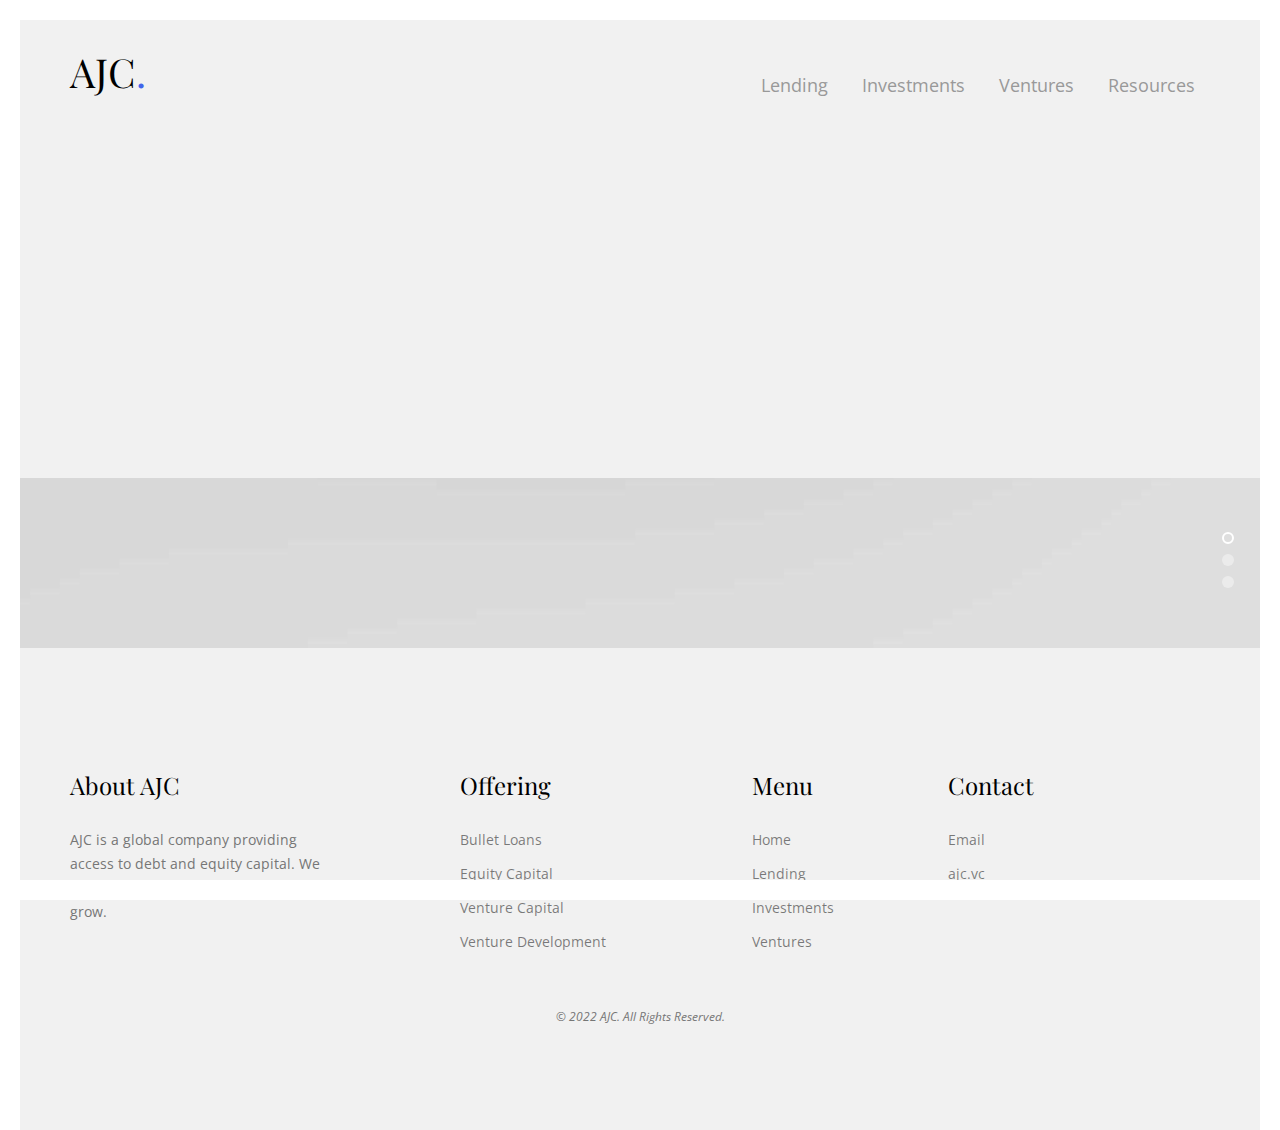
<file: index.html>
<!DOCTYPE HTML>
<html>
	<head>
	<meta charset="utf-8">
	<meta http-equiv="X-UA-Compatible" content="IE=edge">
	<title>AJC &mdash; Capital and Investments</title>
	<meta name="viewport" content="width=device-width, initial-scale=1">
	<meta name="description" content="Debt, Equity and Investment Capital for companies and businesess" />
	<meta name="keywords" content="capital, debt, equty, investment, companies, busieness, projects" />
	<meta name="author" content="AJC.vc" />

  	<!-- Facebook and Twitter integration -->
	<meta property="og:title" content="AJC &mdash; Capital and Investments"/>
	<meta property="og:image" content=""/>
	<meta property="og:url" content="https://www.ajc.vc"/>
	<meta property="og:site_name" content="AJC"/>
	<meta property="og:description" content="Debt, Equity and Investment Capital for companies and businesess"/>
	<meta name="twitter:title" content="AJC &mdash; Capital and Investments" />
	<meta name="twitter:image" content="" />
	<meta name="twitter:url" content="https://www.ajc.vc" />
	<meta name="twitter:card" content="" />

	<link href="https://fonts.googleapis.com/css?family=Open+Sans|Playfair+Display" rel="stylesheet">

	<!-- Animate.css -->
	<link rel="stylesheet" href="css/animate.css">
	<!-- Icomoon Icon Fonts-->
	<link rel="stylesheet" href="css/icomoon.css">
	<!-- Bootstrap  -->
	<link rel="stylesheet" href="css/bootstrap.css">

	<!-- Flexslider  -->
	<link rel="stylesheet" href="css/flexslider.css">

	<!-- Theme style  -->
	<link rel="stylesheet" href="css/style.css">

	<!-- Modernizr JS -->
	<script src="js/modernizr-2.6.2.min.js"></script>
	<!-- FOR IE9 below -->
	<!--[if lt IE 9]>
	<script src="js/respond.min.js"></script>
	<![endif]-->

	</head>
	<body>

	<div class="fh5co-loader"></div>

	<div id="page">


 	<nav class="fh5co-nav" role="navigation">
		<div class="container">
			<div class="top-menu">

				<div class="row">
					<div class="col-sm-2">
						<div id="fh5co-logo"><a href="index.html">AJC<span>.</span></a></div>
					</div>
					<div class="col-sm-10 text-right menu-1">
						<ul>
							<li><a href="private_lending.html">Lending</a></li>
							<li><a href="investments.html">Investments</a></li>
							<li><a href="ventures.html">Ventures</a></li>
							<li class="has-dropdown"><a href="#">Resources</a>
								<ul class="dropdown">
									<li><a href="r_bullet_loan.html">Bullet Loan</a></li>
									<li><a href="r_venture_capital.html">Venture Capital</a></li>
									<li><a href="r_venture_building.html">Venture Building</a></li>
								</ul>
							</li>

						</ul>
					</div>
				</div>

			</div>
		</div>
	</nav>

	<div class="container">
		<div id="fh5co-intro">
			<div class="row animate-box">
				<div class="detail">
				<div class="col-md-8 col-md-offset-2 col-md-pull-2	">

					<h2>Capital for viable projects and businesses</h2> <BR>
						<p>At our firm, we specialize in providing private equity (PE) and debt financing for mid-to-large-scale infrastructure, manufacturing, real estate, and technology projects.<BR> Additionally, we offer liquidity solutions for family offices, private equity funds, venture capital firms, and a wide range of companies and startups</p>

					</div>
				</div>
			</div>
		</div>
		</div>




		<aside id="fh5co-hero">
			<div class="flexslider">
				<ul class="slides">
			   	<li style="background-image: url(images/ajc_bg2.jpg);">
			   		<div class="overlay"></div>
			   		<div class="container-fluid">
			   			<div class="row">
				   			<div class="col-md-8 col-xs-8 col-md-offset-1 slider-text">
				   				<div class="slider-text-inner">
				   					<h1><a href="private_lending.html" target="_parent">Business Loans with no asset collateral</a></h1>
										<h2>Borrow at wholesale rates to fund your projects</h2>
				   				</div>
				   			</div>
				   		</div>
			   		</div>
			   	</li>
			   	<li style="background-image: url(images/ajc_bg.jpg);">
			   		<div class="overlay"></div>
			   		<div class="container-fluid">
			   			<div class="row">
				   			<div class="col-md-8 col-xs-8 col-md-offset-1 slider-text">
				   				<div class="slider-text-inner">
				   					<h1><a href="investments.html" target="_parent">Venture Capital for fast-growing companies</a></h1>
										<h2>Grow faster and scale to new markets</a></h2>
				   				</div>
				   			</div>
				   		</div>
			   		</div>
			   	</li>
					<li style="background-image: url(images/ajc_bg.jpg);">
			   		<div class="overlay"></div>
			   		<div class="container-fluid">
			   			<div class="row">
				   			<div class="col-md-8 col-xs-8 col-md-offset-1 slider-text">
				   				<div class="slider-text-inner">
				   					<h1><a href="ventures.html" target="_parent" >Access to Fortune 500 enterprises </a></h1>
										<h2>Get access to new clients</a></h2>
				   				</div>
				   			</div>
				   		</div>
			   		</div>
			   	</li>

			  	</ul>
		  	</div>
		</aside>

	</div><!-- END container -->

	<div class="container">
		<footer id="fh5co-footer" role="contentinfo">
			<div class="row">
				<div class="col-md-3 fh5co-widget">
					<h4>About AJC</h4>
						<p>AJC is a global company providing access to debt and equity capital. We make projects happen and ventures grow.</p>
				</div>
				<div class="col-md-3 col-md-push-1">
					<h4>Offering</h4>
					<ul class="fh5co-footer-links">
						<li><a href="r_bullet_loan.html">Bullet Loans</a></li>
						<li><a href="#">Equity Capital</a></li>
						<li><a href="r_venture_capital.html">Venture Capital</a></li>
						<li><a href="r_venture_building.html">Venture Development</a></li>
					</ul>
				</div>

				<div class="col-md-3 col-md-push-1">
					<h4>Menu</h4>
					<ul class="fh5co-footer-links">
						<li><a href="index.html">Home</a></li>
						<li><a href="private_lending.html">Lending</a></li>
						<li><a href="investments.html">Investments</a></li>
						<li><a href="ventures.html">Ventures</a></li>

					</ul>
				</div>

				<div class="col-md-3">
					<h4>Contact</h4>
					<ul class="fh5co-footer-links">

						<li><a href="contact.html">Email</a></li>
						<li><a href="http://www.ajc.vc">ajc.vc</a></li>
					</ul>
				</div>

			</div>

			<div class="row copyright">
				<div class="col-md-12 text-center">
					<p><span><em>
<small class="block">&copy; 2022 AJC. All Rights Reserved.</small>
</em></spam></p>

				</div>
			</div>
		</footer>
	</div><!-- END container -->


	<div class="gototop js-top">
		<a href="#" class="js-gotop"><i class="icon-arrow-up2"></i></a>
	</div>

	<!-- jQuery -->
	<script src="js/jquery.min.js"></script>
	<!-- jQuery Easing -->
	<script src="js/jquery.easing.1.3.js"></script>
	<!-- Bootstrap -->
	<script src="js/bootstrap.min.js"></script>
	<!-- Waypoints -->
	<script src="js/jquery.waypoints.min.js"></script>
	<!-- Flexslider -->
	<script src="js/jquery.flexslider-min.js"></script>
	<!-- Sticky Kit -->
	<script src="js/sticky-kit.min.js"></script>
	<!-- Main -->
	<script src="js/main.js"></script>

	</body>
</html>
</file>
<file: css/icomoon.css>
@font-face {
  font-family: 'icomoon';
  src:  url('fonts/icomoon.eot?5j2n32');
  src:  url('fonts/icomoon.eot?5j2n32#iefix') format('embedded-opentype'),
    url('fonts/icomoon.ttf?5j2n32') format('truetype'),
    url('fonts/icomoon.woff?5j2n32') format('woff'),
    url('fonts/icomoon.svg?5j2n32#icomoon') format('svg');
  font-weight: normal;
  font-style: normal;
}

[class^="icon-"], [class*=" icon-"] {
  /* use !important to prevent issues with browser extensions that change fonts */
  font-family: 'icomoon' !important;
  speak: none;
  font-style: normal;
  font-weight: normal;
  font-variant: normal;
  text-transform: none;
  line-height: 1;

  /* Better Font Rendering =========== */
  -webkit-font-smoothing: antialiased;
  -moz-osx-font-smoothing: grayscale;
}

.icon-eye2:before {
  content: "\e064";
}
.icon-paper-clip:before {
  content: "\e065";
}
.icon-mail5:before {
  content: "\e066";
}
.icon-toggle:before {
  content: "\e067";
}
.icon-layout:before {
  content: "\e068";
}
.icon-link2:before {
  content: "\e069";
}
.icon-bell2:before {
  content: "\e06a";
}
.icon-lock3:before {
  content: "\e06b";
}
.icon-unlock:before {
  content: "\e06c";
}
.icon-ribbon2:before {
  content: "\e06d";
}
.icon-image2:before {
  content: "\e06e";
}
.icon-signal:before {
  content: "\e06f";
}
.icon-target3:before {
  content: "\e070";
}
.icon-clipboard3:before {
  content: "\e071";
}
.icon-clock3:before {
  content: "\e072";
}
.icon-watch:before {
  content: "\e073";
}
.icon-air-play:before {
  content: "\e074";
}
.icon-camera3:before {
  content: "\e075";
}
.icon-video2:before {
  content: "\e076";
}
.icon-disc:before {
  content: "\e077";
}
.icon-printer3:before {
  content: "\e078";
}
.icon-monitor:before {
  content: "\e079";
}
.icon-server:before {
  content: "\e07a";
}
.icon-cog2:before {
  content: "\e07b";
}
.icon-heart3:before {
  content: "\e07c";
}
.icon-paragraph:before {
  content: "\e07d";
}
.icon-align-justify:before {
  content: "\e07e";
}
.icon-align-left:before {
  content: "\e07f";
}
.icon-align-center:before {
  content: "\e080";
}
.icon-align-right:before {
  content: "\e081";
}
.icon-book2:before {
  content: "\e082";
}
.icon-layers2:before {
  content: "\e083";
}
.icon-stack2:before {
  content: "\e084";
}
.icon-stack-2:before {
  content: "\e085";
}
.icon-paper:before {
  content: "\e086";
}
.icon-paper-stack:before {
  content: "\e087";
}
.icon-search3:before {
  content: "\e088";
}
.icon-zoom-in2:before {
  content: "\e089";
}
.icon-zoom-out2:before {
  content: "\e08a";
}
.icon-reply2:before {
  content: "\e08b";
}
.icon-circle-plus:before {
  content: "\e08c";
}
.icon-circle-minus:before {
  content: "\e08d";
}
.icon-circle-check:before {
  content: "\e08e";
}
.icon-circle-cross:before {
  content: "\e08f";
}
.icon-square-plus:before {
  content: "\e090";
}
.icon-square-minus:before {
  content: "\e091";
}
.icon-square-check:before {
  content: "\e092";
}
.icon-square-cross:before {
  content: "\e093";
}
.icon-microphone:before {
  content: "\e094";
}
.icon-record:before {
  content: "\e095";
}
.icon-skip-back:before {
  content: "\e096";
}
.icon-rewind:before {
  content: "\e097";
}
.icon-play4:before {
  content: "\e098";
}
.icon-pause3:before {
  content: "\e099";
}
.icon-stop3:before {
  content: "\e09a";
}
.icon-fast-forward:before {
  content: "\e09b";
}
.icon-skip-forward:before {
  content: "\e09c";
}
.icon-shuffle2:before {
  content: "\e09d";
}
.icon-repeat:before {
  content: "\e09e";
}
.icon-folder2:before {
  content: "\e09f";
}
.icon-umbrella:before {
  content: "\e0a0";
}
.icon-moon:before {
  content: "\e0a1";
}
.icon-thermometer:before {
  content: "\e0a2";
}
.icon-drop:before {
  content: "\e0a3";
}
.icon-sun2:before {
  content: "\e0a4";
}
.icon-cloud3:before {
  content: "\e0a5";
}
.icon-cloud-upload2:before {
  content: "\e0a6";
}
.icon-cloud-download2:before {
  content: "\e0a7";
}
.icon-upload4:before {
  content: "\e0a8";
}
.icon-download4:before {
  content: "\e0a9";
}
.icon-location3:before {
  content: "\e0aa";
}
.icon-location-2:before {
  content: "\e0ab";
}
.icon-map3:before {
  content: "\e0ac";
}
.icon-battery:before {
  content: "\e0ad";
}
.icon-head:before {
  content: "\e0ae";
}
.icon-briefcase3:before {
  content: "\e0af";
}
.icon-speech-bubble:before {
  content: "\e0b0";
}
.icon-anchor2:before {
  content: "\e0b1";
}
.icon-globe2:before {
  content: "\e0b2";
}
.icon-box:before {
  content: "\e0b3";
}
.icon-reload:before {
  content: "\e0b4";
}
.icon-share3:before {
  content: "\e0b5";
}
.icon-marquee:before {
  content: "\e0b6";
}
.icon-marquee-plus:before {
  content: "\e0b7";
}
.icon-marquee-minus:before {
  content: "\e0b8";
}
.icon-tag:before {
  content: "\e0b9";
}
.icon-power2:before {
  content: "\e0ba";
}
.icon-command2:before {
  content: "\e0bb";
}
.icon-alt:before {
  content: "\e0bc";
}
.icon-esc:before {
  content: "\e0bd";
}
.icon-bar-graph:before {
  content: "\e0be";
}
.icon-bar-graph-2:before {
  content: "\e0bf";
}
.icon-pie-graph:before {
  content: "\e0c0";
}
.icon-star:before {
  content: "\e0c1";
}
.icon-arrow-left3:before {
  content: "\e0c2";
}
.icon-arrow-right3:before {
  content: "\e0c3";
}
.icon-arrow-up3:before {
  content: "\e0c4";
}
.icon-arrow-down3:before {
  content: "\e0c5";
}
.icon-volume:before {
  content: "\e0c6";
}
.icon-mute:before {
  content: "\e0c7";
}
.icon-content-right:before {
  content: "\e100";
}
.icon-content-left:before {
  content: "\e101";
}
.icon-grid2:before {
  content: "\e102";
}
.icon-grid-2:before {
  content: "\e103";
}
.icon-columns:before {
  content: "\e104";
}
.icon-loader:before {
  content: "\e105";
}
.icon-bag:before {
  content: "\e106";
}
.icon-ban:before {
  content: "\e107";
}
.icon-flag3:before {
  content: "\e108";
}
.icon-trash:before {
  content: "\e109";
}
.icon-expand2:before {
  content: "\e110";
}
.icon-contract:before {
  content: "\e111";
}
.icon-maximize:before {
  content: "\e112";
}
.icon-minimize:before {
  content: "\e113";
}
.icon-plus2:before {
  content: "\e114";
}
.icon-minus2:before {
  content: "\e115";
}
.icon-check:before {
  content: "\e116";
}
.icon-cross2:before {
  content: "\e117";
}
.icon-move:before {
  content: "\e118";
}
.icon-delete:before {
  content: "\e119";
}
.icon-menu5:before {
  content: "\e120";
}
.icon-archive:before {
  content: "\e121";
}
.icon-inbox:before {
  content: "\e122";
}
.icon-outbox:before {
  content: "\e123";
}
.icon-file:before {
  content: "\e124";
}
.icon-file-add:before {
  content: "\e125";
}
.icon-file-subtract:before {
  content: "\e126";
}
.icon-help:before {
  content: "\e127";
}
.icon-open:before {
  content: "\e128";
}
.icon-ellipsis:before {
  content: "\e129";
}
.icon-heart4:before {
  content: "\e900";
}
.icon-cloud4:before {
  content: "\e901";
}
.icon-star2:before {
  content: "\e902";
}
.icon-tv2:before {
  content: "\e903";
}
.icon-sound:before {
  content: "\e904";
}
.icon-video3:before {
  content: "\e905";
}
.icon-trash2:before {
  content: "\e906";
}
.icon-user2:before {
  content: "\e907";
}
.icon-key3:before {
  content: "\e908";
}
.icon-search4:before {
  content: "\e909";
}
.icon-settings:before {
  content: "\e90a";
}
.icon-camera4:before {
  content: "\e90b";
}
.icon-tag2:before {
  content: "\e90c";
}
.icon-lock4:before {
  content: "\e90d";
}
.icon-bulb:before {
  content: "\e90e";
}
.icon-pen2:before {
  content: "\e90f";
}
.icon-diamond:before {
  content: "\e910";
}
.icon-display2:before {
  content: "\e911";
}
.icon-location4:before {
  content: "\e912";
}
.icon-eye3:before {
  content: "\e913";
}
.icon-bubble3:before {
  content: "\e914";
}
.icon-stack3:before {
  content: "\e915";
}
.icon-cup:before {
  content: "\e916";
}
.icon-phone3:before {
  content: "\e917";
}
.icon-news:before {
  content: "\e918";
}
.icon-mail6:before {
  content: "\e919";
}
.icon-like:before {
  content: "\e91a";
}
.icon-photo:before {
  content: "\e91b";
}
.icon-note:before {
  content: "\e91c";
}
.icon-clock4:before {
  content: "\e91d";
}
.icon-paperplane:before {
  content: "\e91e";
}
.icon-params:before {
  content: "\e91f";
}
.icon-banknote:before {
  content: "\e920";
}
.icon-data:before {
  content: "\e921";
}
.icon-music2:before {
  content: "\e922";
}
.icon-megaphone2:before {
  content: "\e923";
}
.icon-study:before {
  content: "\e924";
}
.icon-lab2:before {
  content: "\e925";
}
.icon-food:before {
  content: "\e926";
}
.icon-t-shirt:before {
  content: "\e927";
}
.icon-fire2:before {
  content: "\e928";
}
.icon-clip:before {
  content: "\e929";
}
.icon-shop:before {
  content: "\e92a";
}
.icon-calendar3:before {
  content: "\e92b";
}
.icon-wallet2:before {
  content: "\e92c";
}
.icon-vynil:before {
  content: "\e92d";
}
.icon-truck2:before {
  content: "\e92e";
}
.icon-world:before {
  content: "\e92f";
}
.icon-mobile:before {
  content: "\e000";
}
.icon-laptop:before {
  content: "\e001";
}
.icon-desktop:before {
  content: "\e002";
}
.icon-tablet:before {
  content: "\e003";
}
.icon-phone:before {
  content: "\e004";
}
.icon-document:before {
  content: "\e005";
}
.icon-documents:before {
  content: "\e006";
}
.icon-search:before {
  content: "\e007";
}
.icon-clipboard:before {
  content: "\e008";
}
.icon-newspaper:before {
  content: "\e009";
}
.icon-notebook:before {
  content: "\e00a";
}
.icon-book-open:before {
  content: "\e00b";
}
.icon-browser:before {
  content: "\e00c";
}
.icon-calendar:before {
  content: "\e00d";
}
.icon-presentation:before {
  content: "\e00e";
}
.icon-picture:before {
  content: "\e00f";
}
.icon-pictures:before {
  content: "\e010";
}
.icon-video:before {
  content: "\e011";
}
.icon-camera:before {
  content: "\e012";
}
.icon-printer:before {
  content: "\e013";
}
.icon-toolbox:before {
  content: "\e014";
}
.icon-briefcase:before {
  content: "\e015";
}
.icon-wallet:before {
  content: "\e016";
}
.icon-gift:before {
  content: "\e017";
}
.icon-bargraph:before {
  content: "\e018";
}
.icon-grid:before {
  content: "\e019";
}
.icon-expand:before {
  content: "\e01a";
}
.icon-focus:before {
  content: "\e01b";
}
.icon-edit:before {
  content: "\e01c";
}
.icon-adjustments:before {
  content: "\e01d";
}
.icon-ribbon:before {
  content: "\e01e";
}
.icon-hourglass:before {
  content: "\e01f";
}
.icon-lock:before {
  content: "\e020";
}
.icon-megaphone:before {
  content: "\e021";
}
.icon-shield:before {
  content: "\e022";
}
.icon-trophy:before {
  content: "\e023";
}
.icon-flag:before {
  content: "\e024";
}
.icon-map:before {
  content: "\e025";
}
.icon-puzzle:before {
  content: "\e026";
}
.icon-basket:before {
  content: "\e027";
}
.icon-envelope:before {
  content: "\e028";
}
.icon-streetsign:before {
  content: "\e029";
}
.icon-telescope:before {
  content: "\e02a";
}
.icon-gears:before {
  content: "\e02b";
}
.icon-key:before {
  content: "\e02c";
}
.icon-paperclip:before {
  content: "\e02d";
}
.icon-attachment:before {
  content: "\e02e";
}
.icon-pricetags:before {
  content: "\e02f";
}
.icon-lightbulb:before {
  content: "\e030";
}
.icon-layers:before {
  content: "\e031";
}
.icon-pencil:before {
  content: "\e032";
}
.icon-tools:before {
  content: "\e033";
}
.icon-tools-2:before {
  content: "\e034";
}
.icon-scissors:before {
  content: "\e035";
}
.icon-paintbrush:before {
  content: "\e036";
}
.icon-magnifying-glass:before {
  content: "\e037";
}
.icon-circle-compass:before {
  content: "\e038";
}
.icon-linegraph:before {
  content: "\e039";
}
.icon-mic:before {
  content: "\e03a";
}
.icon-strategy:before {
  content: "\e03b";
}
.icon-beaker:before {
  content: "\e03c";
}
.icon-caution:before {
  content: "\e03d";
}
.icon-recycle:before {
  content: "\e03e";
}
.icon-anchor:before {
  content: "\e03f";
}
.icon-profile-male:before {
  content: "\e040";
}
.icon-profile-female:before {
  content: "\e041";
}
.icon-bike:before {
  content: "\e042";
}
.icon-wine:before {
  content: "\e043";
}
.icon-hotairballoon:before {
  content: "\e044";
}
.icon-globe:before {
  content: "\e045";
}
.icon-genius:before {
  content: "\e046";
}
.icon-map-pin:before {
  content: "\e047";
}
.icon-dial:before {
  content: "\e048";
}
.icon-chat:before {
  content: "\e049";
}
.icon-heart:before {
  content: "\e04a";
}
.icon-cloud:before {
  content: "\e04b";
}
.icon-upload:before {
  content: "\e04c";
}
.icon-download:before {
  content: "\e04d";
}
.icon-target:before {
  content: "\e04e";
}
.icon-hazardous:before {
  content: "\e04f";
}
.icon-piechart:before {
  content: "\e050";
}
.icon-speedometer:before {
  content: "\e051";
}
.icon-global:before {
  content: "\e052";
}
.icon-compass:before {
  content: "\e053";
}
.icon-lifesaver:before {
  content: "\e054";
}
.icon-clock:before {
  content: "\e055";
}
.icon-aperture:before {
  content: "\e056";
}
.icon-quote:before {
  content: "\e057";
}
.icon-scope:before {
  content: "\e058";
}
.icon-alarmclock:before {
  content: "\e059";
}
.icon-refresh:before {
  content: "\e05a";
}
.icon-happy:before {
  content: "\e05b";
}
.icon-sad:before {
  content: "\e05c";
}
.icon-facebook:before {
  content: "\e05d";
}
.icon-twitter:before {
  content: "\e05e";
}
.icon-googleplus:before {
  content: "\e05f";
}
.icon-rss:before {
  content: "\e060";
}
.icon-tumblr:before {
  content: "\e061";
}
.icon-linkedin:before {
  content: "\e062";
}
.icon-dribbble:before {
  content: "\e063";
}
.icon-home:before {
  content: "\e930";
}
.icon-home2:before {
  content: "\e931";
}
.icon-home3:before {
  content: "\e932";
}
.icon-office:before {
  content: "\e933";
}
.icon-newspaper2:before {
  content: "\e934";
}
.icon-pencil2:before {
  content: "\e935";
}
.icon-pencil22:before {
  content: "\e936";
}
.icon-quill:before {
  content: "\e937";
}
.icon-pen:before {
  content: "\e938";
}
.icon-blog:before {
  content: "\e939";
}
.icon-eyedropper:before {
  content: "\e93a";
}
.icon-droplet:before {
  content: "\e93b";
}
.icon-paint-format:before {
  content: "\e93c";
}
.icon-image:before {
  content: "\e93d";
}
.icon-images:before {
  content: "\e93e";
}
.icon-camera2:before {
  content: "\e93f";
}
.icon-headphones:before {
  content: "\e940";
}
.icon-music:before {
  content: "\e941";
}
.icon-play:before {
  content: "\e942";
}
.icon-film:before {
  content: "\e943";
}
.icon-video-camera:before {
  content: "\e944";
}
.icon-dice:before {
  content: "\e945";
}
.icon-pacman:before {
  content: "\e946";
}
.icon-spades:before {
  content: "\e947";
}
.icon-clubs:before {
  content: "\e948";
}
.icon-diamonds:before {
  content: "\e949";
}
.icon-bullhorn:before {
  content: "\e94a";
}
.icon-connection:before {
  content: "\e94b";
}
.icon-podcast:before {
  content: "\e94c";
}
.icon-feed:before {
  content: "\e94d";
}
.icon-mic2:before {
  content: "\e94e";
}
.icon-book:before {
  content: "\e94f";
}
.icon-books:before {
  content: "\e950";
}
.icon-library:before {
  content: "\e951";
}
.icon-file-text:before {
  content: "\e952";
}
.icon-profile:before {
  content: "\e953";
}
.icon-file-empty:before {
  content: "\e954";
}
.icon-files-empty:before {
  content: "\e955";
}
.icon-file-text2:before {
  content: "\e956";
}
.icon-file-picture:before {
  content: "\e957";
}
.icon-file-music:before {
  content: "\e958";
}
.icon-file-play:before {
  content: "\e959";
}
.icon-file-video:before {
  content: "\e95a";
}
.icon-file-zip:before {
  content: "\e95b";
}
.icon-copy:before {
  content: "\e95c";
}
.icon-paste:before {
  content: "\e95d";
}
.icon-stack:before {
  content: "\e95e";
}
.icon-folder:before {
  content: "\e95f";
}
.icon-folder-open:before {
  content: "\e960";
}
.icon-folder-plus:before {
  content: "\e961";
}
.icon-folder-minus:before {
  content: "\e962";
}
.icon-folder-download:before {
  content: "\e963";
}
.icon-folder-upload:before {
  content: "\e964";
}
.icon-price-tag:before {
  content: "\e965";
}
.icon-price-tags:before {
  content: "\e966";
}
.icon-barcode:before {
  content: "\e967";
}
.icon-qrcode:before {
  content: "\e968";
}
.icon-ticket:before {
  content: "\e969";
}
.icon-cart:before {
  content: "\e96a";
}
.icon-coin-dollar:before {
  content: "\e96b";
}
.icon-coin-euro:before {
  content: "\e96c";
}
.icon-coin-pound:before {
  content: "\e96d";
}
.icon-coin-yen:before {
  content: "\e96e";
}
.icon-credit-card:before {
  content: "\e96f";
}
.icon-calculator:before {
  content: "\e970";
}
.icon-lifebuoy:before {
  content: "\e971";
}
.icon-phone2:before {
  content: "\e972";
}
.icon-phone-hang-up:before {
  content: "\e973";
}
.icon-address-book:before {
  content: "\e974";
}
.icon-envelop:before {
  content: "\e975";
}
.icon-pushpin:before {
  content: "\e976";
}
.icon-location:before {
  content: "\e977";
}
.icon-location2:before {
  content: "\e978";
}
.icon-compass2:before {
  content: "\e979";
}
.icon-compass22:before {
  content: "\e97a";
}
.icon-map2:before {
  content: "\e97b";
}
.icon-map22:before {
  content: "\e97c";
}
.icon-history:before {
  content: "\e97d";
}
.icon-clock2:before {
  content: "\e97e";
}
.icon-clock22:before {
  content: "\e97f";
}
.icon-alarm:before {
  content: "\e980";
}
.icon-bell:before {
  content: "\e981";
}
.icon-stopwatch:before {
  content: "\e982";
}
.icon-calendar2:before {
  content: "\e983";
}
.icon-printer2:before {
  content: "\e984";
}
.icon-keyboard:before {
  content: "\e985";
}
.icon-display:before {
  content: "\e986";
}
.icon-laptop2:before {
  content: "\e987";
}
.icon-mobile2:before {
  content: "\e988";
}
.icon-mobile22:before {
  content: "\e989";
}
.icon-tablet2:before {
  content: "\e98a";
}
.icon-tv:before {
  content: "\e98b";
}
.icon-drawer:before {
  content: "\e98c";
}
.icon-drawer2:before {
  content: "\e98d";
}
.icon-box-add:before {
  content: "\e98e";
}
.icon-box-remove:before {
  content: "\e98f";
}
.icon-download3:before {
  content: "\e990";
}
.icon-upload2:before {
  content: "\e991";
}
.icon-floppy-disk:before {
  content: "\e992";
}
.icon-drive:before {
  content: "\e993";
}
.icon-database:before {
  content: "\e994";
}
.icon-undo:before {
  content: "\e995";
}
.icon-redo:before {
  content: "\e996";
}
.icon-undo2:before {
  content: "\e997";
}
.icon-redo2:before {
  content: "\e998";
}
.icon-forward:before {
  content: "\e999";
}
.icon-reply:before {
  content: "\e99a";
}
.icon-bubble:before {
  content: "\e99b";
}
.icon-bubbles:before {
  content: "\e99c";
}
.icon-bubbles2:before {
  content: "\e99d";
}
.icon-bubble2:before {
  content: "\e99e";
}
.icon-bubbles3:before {
  content: "\e99f";
}
.icon-bubbles4:before {
  content: "\e9a0";
}
.icon-user:before {
  content: "\e9a1";
}
.icon-users:before {
  content: "\e9a2";
}
.icon-user-plus:before {
  content: "\e9a3";
}
.icon-user-minus:before {
  content: "\e9a4";
}
.icon-user-check:before {
  content: "\e9a5";
}
.icon-user-tie:before {
  content: "\e9a6";
}
.icon-quotes-left:before {
  content: "\e9a7";
}
.icon-quotes-right:before {
  content: "\e9a8";
}
.icon-hour-glass:before {
  content: "\e9a9";
}
.icon-spinner:before {
  content: "\e9aa";
}
.icon-spinner2:before {
  content: "\e9ab";
}
.icon-spinner3:before {
  content: "\e9ac";
}
.icon-spinner4:before {
  content: "\e9ad";
}
.icon-spinner5:before {
  content: "\e9ae";
}
.icon-spinner6:before {
  content: "\e9af";
}
.icon-spinner7:before {
  content: "\e9b0";
}
.icon-spinner8:before {
  content: "\e9b1";
}
.icon-spinner9:before {
  content: "\e9b2";
}
.icon-spinner10:before {
  content: "\e9b3";
}
.icon-spinner11:before {
  content: "\e9b4";
}
.icon-binoculars:before {
  content: "\e9b5";
}
.icon-search2:before {
  content: "\e9b6";
}
.icon-zoom-in:before {
  content: "\e9b7";
}
.icon-zoom-out:before {
  content: "\e9b8";
}
.icon-enlarge:before {
  content: "\e9b9";
}
.icon-shrink:before {
  content: "\e9ba";
}
.icon-enlarge2:before {
  content: "\e9bb";
}
.icon-shrink2:before {
  content: "\e9bc";
}
.icon-key2:before {
  content: "\e9bd";
}
.icon-key22:before {
  content: "\e9be";
}
.icon-lock2:before {
  content: "\e9bf";
}
.icon-unlocked:before {
  content: "\e9c0";
}
.icon-wrench:before {
  content: "\e9c1";
}
.icon-equalizer:before {
  content: "\e9c2";
}
.icon-equalizer2:before {
  content: "\e9c3";
}
.icon-cog:before {
  content: "\e9c4";
}
.icon-cogs:before {
  content: "\e9c5";
}
.icon-hammer:before {
  content: "\e9c6";
}
.icon-magic-wand:before {
  content: "\e9c7";
}
.icon-aid-kit:before {
  content: "\e9c8";
}
.icon-bug:before {
  content: "\e9c9";
}
.icon-pie-chart:before {
  content: "\e9ca";
}
.icon-stats-dots:before {
  content: "\e9cb";
}
.icon-stats-bars:before {
  content: "\e9cc";
}
.icon-stats-bars2:before {
  content: "\e9cd";
}
.icon-trophy2:before {
  content: "\e9ce";
}
.icon-gift2:before {
  content: "\e9cf";
}
.icon-glass:before {
  content: "\e9d0";
}
.icon-glass2:before {
  content: "\e9d1";
}
.icon-mug:before {
  content: "\e9d2";
}
.icon-spoon-knife:before {
  content: "\e9d3";
}
.icon-leaf:before {
  content: "\e9d4";
}
.icon-rocket:before {
  content: "\e9d5";
}
.icon-meter:before {
  content: "\e9d6";
}
.icon-meter2:before {
  content: "\e9d7";
}
.icon-hammer2:before {
  content: "\e9d8";
}
.icon-fire:before {
  content: "\e9d9";
}
.icon-lab:before {
  content: "\e9da";
}
.icon-magnet:before {
  content: "\e9db";
}
.icon-bin:before {
  content: "\e9dc";
}
.icon-bin2:before {
  content: "\e9dd";
}
.icon-briefcase2:before {
  content: "\e9de";
}
.icon-airplane:before {
  content: "\e9df";
}
.icon-truck:before {
  content: "\e9e0";
}
.icon-road:before {
  content: "\e9e1";
}
.icon-accessibility:before {
  content: "\e9e2";
}
.icon-target2:before {
  content: "\e9e3";
}
.icon-shield2:before {
  content: "\e9e4";
}
.icon-power:before {
  content: "\e9e5";
}
.icon-switch:before {
  content: "\e9e6";
}
.icon-power-cord:before {
  content: "\e9e7";
}
.icon-clipboard2:before {
  content: "\e9e8";
}
.icon-list-numbered:before {
  content: "\e9e9";
}
.icon-list:before {
  content: "\e9ea";
}
.icon-list2:before {
  content: "\e9eb";
}
.icon-tree:before {
  content: "\e9ec";
}
.icon-menu:before {
  content: "\e9ed";
}
.icon-menu2:before {
  content: "\e9ee";
}
.icon-menu3:before {
  content: "\e9ef";
}
.icon-menu4:before {
  content: "\e9f0";
}
.icon-cloud2:before {
  content: "\e9f1";
}
.icon-cloud-download:before {
  content: "\e9f2";
}
.icon-cloud-upload:before {
  content: "\e9f3";
}
.icon-cloud-check:before {
  content: "\e9f4";
}
.icon-download2:before {
  content: "\e9f5";
}
.icon-upload22:before {
  content: "\e9f6";
}
.icon-download32:before {
  content: "\e9f7";
}
.icon-upload3:before {
  content: "\e9f8";
}
.icon-sphere:before {
  content: "\e9f9";
}
.icon-earth:before {
  content: "\e9fa";
}
.icon-link:before {
  content: "\e9fb";
}
.icon-flag2:before {
  content: "\e9fc";
}
.icon-attachment2:before {
  content: "\e9fd";
}
.icon-eye:before {
  content: "\e9fe";
}
.icon-eye-plus:before {
  content: "\e9ff";
}
.icon-eye-minus:before {
  content: "\ea00";
}
.icon-eye-blocked:before {
  content: "\ea01";
}
.icon-bookmark:before {
  content: "\ea02";
}
.icon-bookmarks:before {
  content: "\ea03";
}
.icon-sun:before {
  content: "\ea04";
}
.icon-contrast:before {
  content: "\ea05";
}
.icon-brightness-contrast:before {
  content: "\ea06";
}
.icon-star-empty:before {
  content: "\ea07";
}
.icon-star-half:before {
  content: "\ea08";
}
.icon-star-full:before {
  content: "\ea09";
}
.icon-heart2:before {
  content: "\ea0a";
}
.icon-heart-broken:before {
  content: "\ea0b";
}
.icon-man:before {
  content: "\ea0c";
}
.icon-woman:before {
  content: "\ea0d";
}
.icon-man-woman:before {
  content: "\ea0e";
}
.icon-happy3:before {
  content: "\ea0f";
}
.icon-happy2:before {
  content: "\ea10";
}
.icon-smile:before {
  content: "\ea11";
}
.icon-smile2:before {
  content: "\ea12";
}
.icon-tongue:before {
  content: "\ea13";
}
.icon-tongue2:before {
  content: "\ea14";
}
.icon-sad2:before {
  content: "\ea15";
}
.icon-sad22:before {
  content: "\ea16";
}
.icon-wink:before {
  content: "\ea17";
}
.icon-wink2:before {
  content: "\ea18";
}
.icon-grin:before {
  content: "\ea19";
}
.icon-grin2:before {
  content: "\ea1a";
}
.icon-cool:before {
  content: "\ea1b";
}
.icon-cool2:before {
  content: "\ea1c";
}
.icon-angry:before {
  content: "\ea1d";
}
.icon-angry2:before {
  content: "\ea1e";
}
.icon-evil:before {
  content: "\ea1f";
}
.icon-evil2:before {
  content: "\ea20";
}
.icon-shocked:before {
  content: "\ea21";
}
.icon-shocked2:before {
  content: "\ea22";
}
.icon-baffled:before {
  content: "\ea23";
}
.icon-baffled2:before {
  content: "\ea24";
}
.icon-confused:before {
  content: "\ea25";
}
.icon-confused2:before {
  content: "\ea26";
}
.icon-neutral:before {
  content: "\ea27";
}
.icon-neutral2:before {
  content: "\ea28";
}
.icon-hipster:before {
  content: "\ea29";
}
.icon-hipster2:before {
  content: "\ea2a";
}
.icon-wondering:before {
  content: "\ea2b";
}
.icon-wondering2:before {
  content: "\ea2c";
}
.icon-sleepy:before {
  content: "\ea2d";
}
.icon-sleepy2:before {
  content: "\ea2e";
}
.icon-frustrated:before {
  content: "\ea2f";
}
.icon-frustrated2:before {
  content: "\ea30";
}
.icon-crying:before {
  content: "\ea31";
}
.icon-crying2:before {
  content: "\ea32";
}
.icon-point-up:before {
  content: "\ea33";
}
.icon-point-right:before {
  content: "\ea34";
}
.icon-point-down:before {
  content: "\ea35";
}
.icon-point-left:before {
  content: "\ea36";
}
.icon-warning:before {
  content: "\ea37";
}
.icon-notification:before {
  content: "\ea38";
}
.icon-question:before {
  content: "\ea39";
}
.icon-plus:before {
  content: "\ea3a";
}
.icon-minus:before {
  content: "\ea3b";
}
.icon-info:before {
  content: "\ea3c";
}
.icon-cancel-circle:before {
  content: "\ea3d";
}
.icon-blocked:before {
  content: "\ea3e";
}
.icon-cross:before {
  content: "\ea3f";
}
.icon-checkmark:before {
  content: "\ea40";
}
.icon-checkmark2:before {
  content: "\ea41";
}
.icon-spell-check:before {
  content: "\ea42";
}
.icon-enter:before {
  content: "\ea43";
}
.icon-exit:before {
  content: "\ea44";
}
.icon-play2:before {
  content: "\ea45";
}
.icon-pause:before {
  content: "\ea46";
}
.icon-stop:before {
  content: "\ea47";
}
.icon-previous:before {
  content: "\ea48";
}
.icon-next:before {
  content: "\ea49";
}
.icon-backward:before {
  content: "\ea4a";
}
.icon-forward2:before {
  content: "\ea4b";
}
.icon-play3:before {
  content: "\ea4c";
}
.icon-pause2:before {
  content: "\ea4d";
}
.icon-stop2:before {
  content: "\ea4e";
}
.icon-backward2:before {
  content: "\ea4f";
}
.icon-forward3:before {
  content: "\ea50";
}
.icon-first:before {
  content: "\ea51";
}
.icon-last:before {
  content: "\ea52";
}
.icon-previous2:before {
  content: "\ea53";
}
.icon-next2:before {
  content: "\ea54";
}
.icon-eject:before {
  content: "\ea55";
}
.icon-volume-high:before {
  content: "\ea56";
}
.icon-volume-medium:before {
  content: "\ea57";
}
.icon-volume-low:before {
  content: "\ea58";
}
.icon-volume-mute:before {
  content: "\ea59";
}
.icon-volume-mute2:before {
  content: "\ea5a";
}
.icon-volume-increase:before {
  content: "\ea5b";
}
.icon-volume-decrease:before {
  content: "\ea5c";
}
.icon-loop:before {
  content: "\ea5d";
}
.icon-loop2:before {
  content: "\ea5e";
}
.icon-infinite:before {
  content: "\ea5f";
}
.icon-shuffle:before {
  content: "\ea60";
}
.icon-arrow-up-left:before {
  content: "\ea61";
}
.icon-arrow-up:before {
  content: "\ea62";
}
.icon-arrow-up-right:before {
  content: "\ea63";
}
.icon-arrow-right:before {
  content: "\ea64";
}
.icon-arrow-down-right:before {
  content: "\ea65";
}
.icon-arrow-down:before {
  content: "\ea66";
}
.icon-arrow-down-left:before {
  content: "\ea67";
}
.icon-arrow-left:before {
  content: "\ea68";
}
.icon-arrow-up-left2:before {
  content: "\ea69";
}
.icon-arrow-up2:before {
  content: "\ea6a";
}
.icon-arrow-up-right2:before {
  content: "\ea6b";
}
.icon-arrow-right2:before {
  content: "\ea6c";
}
.icon-arrow-down-right2:before {
  content: "\ea6d";
}
.icon-arrow-down2:before {
  content: "\ea6e";
}
.icon-arrow-down-left2:before {
  content: "\ea6f";
}
.icon-arrow-left2:before {
  content: "\ea70";
}
.icon-circle-up:before {
  content: "\ea71";
}
.icon-circle-right:before {
  content: "\ea72";
}
.icon-circle-down:before {
  content: "\ea73";
}
.icon-circle-left:before {
  content: "\ea74";
}
.icon-tab:before {
  content: "\ea75";
}
.icon-move-up:before {
  content: "\ea76";
}
.icon-move-down:before {
  content: "\ea77";
}
.icon-sort-alpha-asc:before {
  content: "\ea78";
}
.icon-sort-alpha-desc:before {
  content: "\ea79";
}
.icon-sort-numeric-asc:before {
  content: "\ea7a";
}
.icon-sort-numberic-desc:before {
  content: "\ea7b";
}
.icon-sort-amount-asc:before {
  content: "\ea7c";
}
.icon-sort-amount-desc:before {
  content: "\ea7d";
}
.icon-command:before {
  content: "\ea7e";
}
.icon-shift:before {
  content: "\ea7f";
}
.icon-ctrl:before {
  content: "\ea80";
}
.icon-opt:before {
  content: "\ea81";
}
.icon-checkbox-checked:before {
  content: "\ea82";
}
.icon-checkbox-unchecked:before {
  content: "\ea83";
}
.icon-radio-checked:before {
  content: "\ea84";
}
.icon-radio-checked2:before {
  content: "\ea85";
}
.icon-radio-unchecked:before {
  content: "\ea86";
}
.icon-crop:before {
  content: "\ea87";
}
.icon-make-group:before {
  content: "\ea88";
}
.icon-ungroup:before {
  content: "\ea89";
}
.icon-scissors2:before {
  content: "\ea8a";
}
.icon-filter:before {
  content: "\ea8b";
}
.icon-font:before {
  content: "\ea8c";
}
.icon-ligature:before {
  content: "\ea8d";
}
.icon-ligature2:before {
  content: "\ea8e";
}
.icon-text-height:before {
  content: "\ea8f";
}
.icon-text-width:before {
  content: "\ea90";
}
.icon-font-size:before {
  content: "\ea91";
}
.icon-bold:before {
  content: "\ea92";
}
.icon-underline:before {
  content: "\ea93";
}
.icon-italic:before {
  content: "\ea94";
}
.icon-strikethrough:before {
  content: "\ea95";
}
.icon-omega:before {
  content: "\ea96";
}
.icon-sigma:before {
  content: "\ea97";
}
.icon-page-break:before {
  content: "\ea98";
}
.icon-superscript:before {
  content: "\ea99";
}
.icon-subscript:before {
  content: "\ea9a";
}
.icon-superscript2:before {
  content: "\ea9b";
}
.icon-subscript2:before {
  content: "\ea9c";
}
.icon-text-color:before {
  content: "\ea9d";
}
.icon-pagebreak:before {
  content: "\ea9e";
}
.icon-clear-formatting:before {
  content: "\ea9f";
}
.icon-table:before {
  content: "\eaa0";
}
.icon-table2:before {
  content: "\eaa1";
}
.icon-insert-template:before {
  content: "\eaa2";
}
.icon-pilcrow:before {
  content: "\eaa3";
}
.icon-ltr:before {
  content: "\eaa4";
}
.icon-rtl:before {
  content: "\eaa5";
}
.icon-section:before {
  content: "\eaa6";
}
.icon-paragraph-left:before {
  content: "\eaa7";
}
.icon-paragraph-center:before {
  content: "\eaa8";
}
.icon-paragraph-right:before {
  content: "\eaa9";
}
.icon-paragraph-justify:before {
  content: "\eaaa";
}
.icon-indent-increase:before {
  content: "\eaab";
}
.icon-indent-decrease:before {
  content: "\eaac";
}
.icon-share:before {
  content: "\eaad";
}
.icon-new-tab:before {
  content: "\eaae";
}
.icon-embed:before {
  content: "\eaaf";
}
.icon-embed2:before {
  content: "\eab0";
}
.icon-terminal:before {
  content: "\eab1";
}
.icon-share2:before {
  content: "\eab2";
}
.icon-mail:before {
  content: "\eab3";
}
.icon-mail2:before {
  content: "\eab4";
}
.icon-mail3:before {
  content: "\eab5";
}
.icon-mail4:before {
  content: "\eab6";
}
.icon-amazon:before {
  content: "\eab7";
}
.icon-google:before {
  content: "\eab8";
}
.icon-google2:before {
  content: "\eab9";
}
.icon-google3:before {
  content: "\eaba";
}
.icon-google-plus:before {
  content: "\eabb";
}
.icon-google-plus2:before {
  content: "\eabc";
}
.icon-google-plus3:before {
  content: "\eabd";
}
.icon-hangouts:before {
  content: "\eabe";
}
.icon-google-drive:before {
  content: "\eabf";
}
.icon-facebook2:before {
  content: "\eac0";
}
.icon-facebook22:before {
  content: "\eac1";
}
.icon-instagram:before {
  content: "\eac2";
}
.icon-whatsapp:before {
  content: "\eac3";
}
.icon-spotify:before {
  content: "\eac4";
}
.icon-telegram:before {
  content: "\eac5";
}
.icon-twitter2:before {
  content: "\eac6";
}
.icon-vine:before {
  content: "\eac7";
}
.icon-vk:before {
  content: "\eac8";
}
.icon-renren:before {
  content: "\eac9";
}
.icon-sina-weibo:before {
  content: "\eaca";
}
.icon-rss2:before {
  content: "\eacb";
}
.icon-rss22:before {
  content: "\eacc";
}
.icon-youtube:before {
  content: "\eacd";
}
.icon-youtube2:before {
  content: "\eace";
}
.icon-twitch:before {
  content: "\eacf";
}
.icon-vimeo:before {
  content: "\ead0";
}
.icon-vimeo2:before {
  content: "\ead1";
}
.icon-lanyrd:before {
  content: "\ead2";
}
.icon-flickr:before {
  content: "\ead3";
}
.icon-flickr2:before {
  content: "\ead4";
}
.icon-flickr3:before {
  content: "\ead5";
}
.icon-flickr4:before {
  content: "\ead6";
}
.icon-dribbble2:before {
  content: "\ead7";
}
.icon-behance:before {
  content: "\ead8";
}
.icon-behance2:before {
  content: "\ead9";
}
.icon-deviantart:before {
  content: "\eada";
}
.icon-500px:before {
  content: "\eadb";
}
.icon-steam:before {
  content: "\eadc";
}
.icon-steam2:before {
  content: "\eadd";
}
.icon-dropbox:before {
  content: "\eade";
}
.icon-onedrive:before {
  content: "\eadf";
}
.icon-github:before {
  content: "\eae0";
}
.icon-npm:before {
  content: "\eae1";
}
.icon-basecamp:before {
  content: "\eae2";
}
.icon-trello:before {
  content: "\eae3";
}
.icon-wordpress:before {
  content: "\eae4";
}
.icon-joomla:before {
  content: "\eae5";
}
.icon-ello:before {
  content: "\eae6";
}
.icon-blogger:before {
  content: "\eae7";
}
.icon-blogger2:before {
  content: "\eae8";
}
.icon-tumblr2:before {
  content: "\eae9";
}
.icon-tumblr22:before {
  content: "\eaea";
}
.icon-yahoo:before {
  content: "\eaeb";
}
.icon-yahoo2:before {
  content: "\eaec";
}
.icon-tux:before {
  content: "\eaed";
}
.icon-appleinc:before {
  content: "\eaee";
}
.icon-finder:before {
  content: "\eaef";
}
.icon-android:before {
  content: "\eaf0";
}
.icon-windows:before {
  content: "\eaf1";
}
.icon-windows8:before {
  content: "\eaf2";
}
.icon-soundcloud:before {
  content: "\eaf3";
}
.icon-soundcloud2:before {
  content: "\eaf4";
}
.icon-skype:before {
  content: "\eaf5";
}
.icon-reddit:before {
  content: "\eaf6";
}
.icon-hackernews:before {
  content: "\eaf7";
}
.icon-wikipedia:before {
  content: "\eaf8";
}
.icon-linkedin2:before {
  content: "\eaf9";
}
.icon-linkedin22:before {
  content: "\eafa";
}
.icon-lastfm:before {
  content: "\eafb";
}
.icon-lastfm2:before {
  content: "\eafc";
}
.icon-delicious:before {
  content: "\eafd";
}
.icon-stumbleupon:before {
  content: "\eafe";
}
.icon-stumbleupon2:before {
  content: "\eaff";
}
.icon-stackoverflow:before {
  content: "\eb00";
}
.icon-pinterest:before {
  content: "\eb01";
}
.icon-pinterest2:before {
  content: "\eb02";
}
.icon-xing:before {
  content: "\eb03";
}
.icon-xing2:before {
  content: "\eb04";
}
.icon-flattr:before {
  content: "\eb05";
}
.icon-foursquare:before {
  content: "\eb06";
}
.icon-yelp:before {
  content: "\eb07";
}
.icon-paypal:before {
  content: "\eb08";
}
.icon-chrome:before {
  content: "\eb09";
}
.icon-firefox:before {
  content: "\eb0a";
}
.icon-IE:before {
  content: "\eb0b";
}
.icon-edge:before {
  content: "\eb0c";
}
.icon-safari:before {
  content: "\eb0d";
}
.icon-opera:before {
  content: "\eb0e";
}
.icon-file-pdf:before {
  content: "\eb0f";
}
.icon-file-openoffice:before {
  content: "\eb10";
}
.icon-file-word:before {
  content: "\eb11";
}
.icon-file-excel:before {
  content: "\eb12";
}
.icon-libreoffice:before {
  content: "\eb13";
}
.icon-html-five:before {
  content: "\eb14";
}
.icon-html-five2:before {
  content: "\eb15";
}
.icon-css3:before {
  content: "\eb16";
}
.icon-git:before {
  content: "\eb17";
}
.icon-codepen:before {
  content: "\eb18";
}
.icon-svg:before {
  content: "\eb19";
}
.icon-IcoMoon:before {
  content: "\eb1a";
}
</file>
<file: css/style.css>
@font-face {
  font-family: 'icomoon';
  src: url("../fonts/icomoon/icomoon.eot?srf3rx");
  src: url("../fonts/icomoon/icomoon.eot?srf3rx#iefix") format("embedded-opentype"), url("../fonts/icomoon/icomoon.ttf?srf3rx") format("truetype"), url("../fonts/icomoon/icomoon.woff?srf3rx") format("woff"), url("../fonts/icomoon/icomoon.svg?srf3rx#icomoon") format("svg");
  font-weight: normal;
  font-style: normal;
}
/* =======================================================
*
* 	Template Style
*
* ======================================================= */
body {
  font-family: "Open Sans", arial, sans-serif;
  font-weight: 400;
  font-size: 14px;
  line-height: 1.7;
  color: #767676;
  background: rgba(232, 232, 232, 0.6);
  /* START white border*/
  border-left: 20px solid #fff;
  border-right: 20px solid #fff;
  /* END white border*/
}
body:before, body:after {
  content: "";
  position: fixed;
  background: #fff;
  left: 0;
  right: 0;
  height: 20px;
  z-index: 100;
}
@media screen and (max-width: 768px) {
  body:before, body:after {
    display: none;
  }
}
body:before {
  top: 0;
}
body:after {
  bottom: 0;
}
@media screen and (max-width: 768px) {
  body {
    border-left: none;
    border-right: none;
  }
}

#page {
  position: relative;
  overflow-x: hidden;
  width: 100%;
  height: 100%;
  -webkit-transition: 0.5s;
  -o-transition: 0.5s;
  transition: 0.5s;
}
.offcanvas #page {
  overflow: hidden;
  position: absolute;
}
.offcanvas #page:after {
  -webkit-transition: 2s;
  -o-transition: 2s;
  transition: 2s;
  position: absolute;
  top: 0;
  right: 0;
  bottom: 0;
  left: 0;
  z-index: 101;
  background: rgba(0, 0, 0, 0.7);
  content: "";
}

th, td {
   font-size: 17px;

 }

a {
  color: #4264EA;
  -webkit-transition: 0.5s;
  -o-transition: 0.5s;
  transition: 0.5s;
}
a:hover, a:active, a:focus {
  color: #4264EA;
  outline: none;
  text-decoration: none;
}

p {
  margin-bottom: 20px;
}

p.bold {
  font-weight: bold;
}

h1, h2, h3, h4, h5, h6, figure {
  color: #000;
  font-family: "Playfair Display", serif;
  font-weight: 400;
  margin: 0 0 20px 0;
}

::-webkit-selection {
  color: #fff;
  background: #4264EA;
}

::-moz-selection {
  color: #fff;
  background: #4264EA;
}

::selection {
  color: #fff;
  background: #4264EA;
}

.container-wrap {
  width: 1300px;
  margin: 0 auto;
}
@media screen and (max-width: 768px) {
  .container-wrap {
    width: 100%;
    padding: 0 1em;
  }
}

.fh5co-nav {
  margin: 4em 0 2em 0;
}
@media screen and (max-width: 768px) {
  .fh5co-nav {
    margin: 2em 0 2em 0;
  }
}
.fh5co-nav .top-menu {
  padding: 0;
}
.fh5co-nav #fh5co-logo {
  font-size: 40px;
  margin: 0;
  padding: 0;
  font-weight: 400;
  font-family: "Playfair Display", serif;
}
.fh5co-nav #fh5co-logo a {
  margin-bottom: 0;
  padding: 0;
  color: #000;
  display: block;
  line-height: 32px;
}
.fh5co-nav #fh5co-logo a span {
  color: #4264EA;
}
@media screen and (max-width: 768px) {
  .fh5co-nav .menu-1 {
    display: none;
  }
}
.fh5co-nav ul {
  padding: 0;
  margin: 1em 0 0 0;
}
.fh5co-nav ul li {
  font-family: "Open Sans", arial, sans-serif;
  padding: 0;
  margin: 0;
  list-style: none;
  display: inline;
  font-size: 18px;
}
.fh5co-nav ul li a {
  position: relative;
  padding: 30px 15px;
  -webkit-transition: 0.5s;
  -o-transition: 0.5s;
  transition: 0.5s;
  color: #999999;
}
.fh5co-nav ul li.has-dropdown {
  position: relative;
}
.fh5co-nav ul li.has-dropdown .dropdown {
  width: 141px;
  -webkit-box-shadow: 0px 14px 33px -9px rgba(0, 0, 0, 0.75);
  -moz-box-shadow: 0px 14px 33px -9px rgba(0, 0, 0, 0.75);
  box-shadow: 0px 14px 33px -9px rgba(0, 0, 0, 0.75);
  z-index: 1002;
  visibility: hidden;
  opacity: 0;
  position: absolute;
  top: 30px;
  left: 0;
  text-align: left;
  background: #000;
  padding: 20px;
  -webkit-border-radius: 4px;
  -moz-border-radius: 4px;
  -ms-border-radius: 4px;
  border-radius: 4px;
  -webkit-transition: 0s;
  -o-transition: 0s;
  transition: 0s;
}
.fh5co-nav ul li.has-dropdown .dropdown:before {
  bottom: 100%;
  left: 40px;
  border: solid transparent;
  content: " ";
  height: 0;
  width: 0;
  position: absolute;
  pointer-events: none;
  border-bottom-color: #000;
  border-width: 8px;
  margin-left: -8px;
}
.fh5co-nav ul li.has-dropdown .dropdown li {
  display: block;
  margin-bottom: 7px;
}
.fh5co-nav ul li.has-dropdown .dropdown li:last-child {
  margin-bottom: 0;
}
.fh5co-nav ul li.has-dropdown .dropdown li a {
  padding: 2px 0;
  display: block;
  color: #999999;
  line-height: 1.2;
  text-transform: none;
  font-size: 13px;
  letter-spacing: 0;
}
.fh5co-nav ul li.has-dropdown .dropdown li a:hover {
  color: #fff;
}
.fh5co-nav ul li.has-dropdown:hover a, .fh5co-nav ul li.has-dropdown:focus a {
  color: #000;
}
.fh5co-nav ul li.btn-cta a {
  padding: 30px 0px !important;
  color: #fff;
}
.fh5co-nav ul li.btn-cta a span {
  background: #4264EA;
  padding: 4px 10px;
  display: -moz-inline-stack;
  display: inline-block;
  zoom: 1;
  *display: inline;
  -webkit-transition: 0.3s;
  -o-transition: 0.3s;
  transition: 0.3s;
  -webkit-border-radius: 100px;
  -moz-border-radius: 100px;
  -ms-border-radius: 100px;
  border-radius: 100px;
}
.fh5co-nav ul li.btn-cta a:hover span {
  -webkit-box-shadow: 0px 14px 20px -9px rgba(0, 0, 0, 0.75);
  -moz-box-shadow: 0px 14px 20px -9px rgba(0, 0, 0, 0.75);
  box-shadow: 0px 14px 20px -9px rgba(0, 0, 0, 0.75);
}
.fh5co-nav ul li.active > a {
  color: #4264EA !important;
  position: relative;
}
.fh5co-nav ul li.active > a:after {
  opacity: 1;
  -webkit-transform: translate3d(0, 0, 0);
  transform: translate3d(0, 0, 0);
}

.fh5co-bg {
  background-size: cover;
  background-position: center center;
  background-repeat: no-repeat;
  position: relative;
}

.fh5co-video {
  overflow: hidden;
}
@media screen and (max-width: 992px) {
  .fh5co-video {
    height: 450px;
  }
}
.fh5co-video a {
  z-index: 1001;
  position: absolute;
  top: 50%;
  left: 50%;
  margin-top: -45px;
  margin-left: -45px;
  width: 90px;
  height: 90px;
  display: table;
  text-align: center;
  background: #fff;
  -webkit-box-shadow: 0px 14px 30px -15px rgba(0, 0, 0, 0.75);
  -moz-box-shadow: 0px 14px 30px -15px rgba(0, 0, 0, 0.75);
  -ms-box-shadow: 0px 14px 30px -15px rgba(0, 0, 0, 0.75);
  -o-box-shadow: 0px 14px 30px -15px rgba(0, 0, 0, 0.75);
  box-shadow: 0px 14px 30px -15px rgba(0, 0, 0, 0.75);
  -webkit-border-radius: 50%;
  -moz-border-radius: 50%;
  -ms-border-radius: 50%;
  border-radius: 50%;
}
.fh5co-video a i {
  text-align: center;
  display: table-cell;
  vertical-align: middle;
  font-size: 40px;
}
.fh5co-video .overlay {
  position: absolute;
  top: 0;
  left: 0;
  right: 0;
  bottom: 0;
  background: rgba(0, 0, 0, 0.3);
  -webkit-transition: 0.5s;
  -o-transition: 0.5s;
  transition: 0.5s;
}
.fh5co-video:hover .overlay {
  background: rgba(0, 0, 0, 0.7);
}
.fh5co-video:hover a {
  -webkit-transform: scale(1.1);
  -moz-transform: scale(1.1);
  -ms-transform: scale(1.1);
  -o-transform: scale(1.1);
  transform: scale(1.1);
}

#fh5co-hero {
  min-height: 110px;
  background: #fff url(../images/loader.gif) no-repeat center center;
  width: 100%;
  float: left;
  margin-bottom: 20px;
}
@media screen and (max-width: 768px) {
  #fh5co-hero {
    min-height: 500px;
  }
}
#fh5co-hero .btn {
  font-size: 24px;
}
#fh5co-hero .btn.btn-primary {
  padding: 14px 30px !important;
}
#fh5co-hero .flexslider {
  border: none;
  z-index: 1;
  margin-bottom: 0;
}
#fh5co-hero .flexslider .slides {
  position: relative;
  overflow: hidden;
}
#fh5co-hero .flexslider .slides li {
  background-repeat: no-repeat;
  background-size: cover;
  background-position: bottom center;
  min-height: 100px;
  position: relative;
}
@media screen and (max-width: 768px) {
  #fh5co-hero .flexslider .slides li {
    min-height: 500px;
  }
}
#fh5co-hero .flexslider .slides .overlay {
  position: absolute;
  top: 0;
  left: 0;
  right: 0;
  bottom: 0;
  -webkit-transition: 0.5s;
  -o-transition: 0.5s;
  transition: 0.5s;
}
#fh5co-hero .flexslider .flex-control-nav {
  bottom: 50px;
  z-index: 1000;
  right: 20px;
  float: right;
  width: auto;
}
#fh5co-hero .flexslider .flex-control-nav li {
  display: block;
  margin-bottom: 10px;
}
#fh5co-hero .flexslider .flex-control-nav li a {
  background: rgba(255, 255, 255, 0.4);
  box-shadow: none;
  width: 12px;
  height: 12px;
  cursor: pointer;
}
#fh5co-hero .flexslider .flex-control-nav li a.flex-active {
  cursor: pointer;
  background: transparent;
  border: 2px solid #fff;
}
#fh5co-hero .flexslider .flex-direction-nav {
  display: none;
}
#fh5co-hero .flexslider .slider-text {
  opacity: 0;
  min-height: 170px;
  z-index: 9;
  position: relative;
}
@media screen and (max-width: 768px) {
  #fh5co-hero .flexslider .slider-text {
    min-height: 500px;
  }
}
#fh5co-hero .flexslider .slider-text > .slider-text-inner {
  position: absolute;
  bottom: 0;
  left: 0;
  padding: 0 2em 3em 0;
}
@media screen and (max-width: 768px) {
  #fh5co-hero .flexslider .slider-text > .slider-text-inner {
    text-align: left;
    margin-left: 10px;
  }
}
#fh5co-hero .flexslider .slider-text > .slider-text-inner h1, #fh5co-hero .flexslider .slider-text > .slider-text-inner h2 {
  margin: 0;
  padding: 0;
  color: black;
}
#fh5co-hero .flexslider .slider-text > .slider-text-inner h1 {
  margin-bottom: 10px;
  font-size: 30px;
  line-height: 1.3;
  font-weight: 300;
  color: #fff;
  display: inline;
  display: inline;
  background-color: #4264EA;
  box-shadow: 0.2em 0 0 #4264EA, -0.2em 0 0 #4264EA;
  padding: 0.1em 0em;
  box-decoration-break: clone;
}
#fh5co-hero .flexslider .slider-text > .slider-text-inner h1 a {
  color: #fff;
}
@media screen and (max-width: 768px) {
  #fh5co-hero .flexslider .slider-text > .slider-text-inner h1 {
    font-size: 24px;
  }
}
#fh5co-hero .flexslider .slider-text > .slider-text-inner h2 {
  font-size: 18px;
  line-height: 1.5;
  margin-bottom: 10px;
  margin-top: 10px;
  color: rgba(46, 23, 23, 0.8);
  font-family: "Open Sans", arial, sans-serif;
}
#fh5co-hero .flexslider .slider-text > .slider-text-inner h2 a {
  color: rgba(255, 255, 255, 0.8);
  border-bottom: 1px solid rgba(255, 255, 255, 0.7);
}

#fh5co-contact,
#fh5co-work,
#fh5co-footer {
  padding: 6em 0;
  clear: both;
}
@media screen and (max-width: 768px) {
  #fh5co-contact,
  #fh5co-work,
  #fh5co-footer {
    padding: 3em 1em;
  }
}

#fh5co-intro {
  padding: 6em 0 4em 0;
}
#fh5co-intro h2 {
  font-size: 35px;
  line-height: 40px;
}
#fh5co-intro p span {
  font-family: "Open Sans", arial, sans-serif !important;
  text-align: justify;
   font-size: 17px;
}

#fh5co-intro p span em {
  color: rgba(9, 0, 18, 0.7);
  margin-right: 15px;
}

.portfolio-grid {
  width: 100%;
  float: left;
  overflow: hidden;
  position: relative;
  z-index: 1;
  margin-bottom: 20px;
}
.portfolio-grid:after {
  position: absolute;
  top: 0;
  bottom: 0;
  left: 0;
  right: 0;
  content: '';
  opacity: 0;
  background: rgba(0, 0, 0, 0.2);
  z-index: 0;
  -webkit-transition: 0.3s;
  -o-transition: 0.3s;
  transition: 0.3s;
}
.portfolio-grid img {
  position: relative;
  max-width: 100%;
  -webkit-transform: scale(1);
  -moz-transform: scale(1);
  -ms-transform: scale(1);
  -o-transform: scale(1);
  transform: scale(1);
  -webkit-transition: 0.3s;
  -o-transition: 0.3s;
  transition: 0.3s;
}
.portfolio-grid .desc {
  z-index: 9;
  position: absolute;
  bottom: 20px;
  left: 0;
  right: 0;
  padding: 30px;
  opacity: 0;
  -webkit-transition: -webkit-transform 0.3s, opacity 0.3s;
  transition: transform 0.3s, opacity 0.3s;
  -webkit-transform: translate3d(0, 20px, 0);
  transform: translate3d(0, 20px, 0);
}
@media screen and (max-width: 768px) {
  .portfolio-grid .desc {
    opacity: 1;
  }
}
.portfolio-grid .desc h3 {
  color: #fff;
  margin-bottom: 10px;
  font-weight: 400;
}
.portfolio-grid .desc span {
  color: rgba(255, 255, 255, 0.8);
}
.portfolio-grid:hover:after {
  opacity: 1;
}
.portfolio-grid:hover .desc {
  opacity: 1;
  -webkit-transform: translate3d(0, 0, 0);
  transform: translate3d(0, 0, 0);
}
.portfolio-grid:hover img {
  -webkit-transform: scale(1.05);
  -moz-transform: scale(1.05);
  -ms-transform: scale(1.05);
  -o-transform: scale(1.05);
  transform: scale(1.05);
}

.detail p {
  margin-bottom: 10px;
}
.detail span {
  display: block;
  color: #4264EA;
  /* margin-bottom: 5px; */
}
.detail p {
  font-size: 17px;
}
.detail ul li {
  font-size: 17px;
}

.form-wrap {
  padding: 3em;
  background: rgba(255, 255, 255, 0.8);
}

.contact-info {
  margin-bottom: 4em;
  padding: 0;
}
.contact-info li {
  list-style: none;
  margin: 0 0 20px 0;
  position: relative;
  padding-left: 40px;
  color: #000;
}
.contact-info li i {
  position: absolute;
  top: .3em;
  left: 0;
  font-size: 18px;
  color: #4264EA;
}
.contact-info li a {
  color: #000;
}

.form-control {
  -webkit-box-shadow: none;
  -moz-box-shadow: none;
  -ms-box-shadow: none;
  -o-box-shadow: none;
  box-shadow: none;
  border: none;
  font-size: 16px !important;
  font-weight: 400;
  -webkit-border-radius: 0px;
  -moz-border-radius: 0px;
  -ms-border-radius: 0px;
  border-radius: 0px;
}
.form-control:focus, .form-control:active {
  box-shadow: none;
  border: 2px solid rgba(0, 0, 0, 0.8);
}

input[type="text"] {
  height: 50px;
}

.form-group {
  margin-bottom: 30px;
}
.form-group .btn-modify {
  font-family: "Playfair Display", serif;
  text-transform: uppercase;
  letter-spacing: 1px;
  font-weight: 700;
  font-size: 13px;
  padding: 10px 15px;
}

.fh5co-social-icons {
  margin: 0;
  padding: 0;
}
.fh5co-social-icons li {
  margin: 0;
  padding: 0;
  list-style: none;
  display: -moz-inline-stack;
  display: inline-block;
  zoom: 1;
  *display: inline;
}
.fh5co-social-icons li a {
  display: -moz-inline-stack;
  display: inline-block;
  zoom: 1;
  *display: inline;
  color: #4264EA;
  padding-left: 10px;
  padding-right: 10px;
}
.fh5co-social-icons li a i {
  font-size: 30px;
}

.fh5co-heading {
  margin-bottom: 5em;
}
.fh5co-heading.fh5co-heading-sm {
  margin-bottom: 2em;
}
.fh5co-heading h2 {
  font-size: 13px;
  margin-bottom: 20px;
  line-height: 1.5;
  font-weight: 700;
  font-family: "Playfair Display", serif;
  letter-spacing: 1px;
  text-transform: uppercase;
  color: #000;
}
.fh5co-heading span {
  display: block;
  margin-bottom: 10px;
  text-transform: uppercase;
  font-size: 12px;
  letter-spacing: 2px;
}

#fh5co-footer {
  margin-top: 20px !important;
}
#fh5co-footer .fh5co-footer-links {
  padding: 0;
  margin: 0;
}
@media screen and (max-width: 768px) {
  #fh5co-footer .fh5co-footer-links {
    margin-bottom: 30px;
  }
}
#fh5co-footer .fh5co-footer-links li {
  padding: 0;
  margin: 0 0 10px 0;
  list-style: none;
  display: block;
}
#fh5co-footer .fh5co-footer-links li a {
  color: rgba(0, 0, 0, 0.5);
  text-decoration: none;
}
#fh5co-footer .fh5co-footer-links li a:hover {
  text-decoration: underline;
}
#fh5co-footer h4 {
  margin-bottom: 30px;
  font-size: 24px;
}
#fh5co-footer .copyright {
  display: block;
  margin-top: 3em;
}
#fh5co-footer .copyright .block {
  display: block;
}

#fh5co-offcanvas {
  position: absolute;
  z-index: 1901;
  width: 270px;
  background: black;
  top: 0;
  right: 0;
  top: 0;
  bottom: 0;
  padding: 75px 40px 40px 40px;
  overflow-y: auto;
  display: none;
  -moz-transform: translateX(270px);
  -webkit-transform: translateX(270px);
  -ms-transform: translateX(270px);
  -o-transform: translateX(270px);
  transform: translateX(270px);
  -webkit-transition: 0.5s;
  -o-transition: 0.5s;
  transition: 0.5s;
}
@media screen and (max-width: 768px) {
  #fh5co-offcanvas {
    display: block;
  }
}
.offcanvas #fh5co-offcanvas {
  -moz-transform: translateX(0px);
  -webkit-transform: translateX(0px);
  -ms-transform: translateX(0px);
  -o-transform: translateX(0px);
  transform: translateX(0px);
}
#fh5co-offcanvas a {
  color: rgba(255, 255, 255, 0.5);
}
#fh5co-offcanvas a:hover {
  color: rgba(255, 255, 255, 0.8);
}
#fh5co-offcanvas ul {
  padding: 0;
  margin: 0;
}
#fh5co-offcanvas ul li {
  padding: 0;
  margin: 0;
  list-style: none;
  font-size: 18px;
}
#fh5co-offcanvas ul li > ul {
  padding-left: 20px;
  display: none;
}
#fh5co-offcanvas ul li.offcanvas-has-dropdown > a {
  display: block;
  position: relative;
}
#fh5co-offcanvas ul li.offcanvas-has-dropdown > a:after {
  position: absolute;
  right: 0px;
  font-family: 'icomoon';
  speak: none;
  font-style: normal;
  font-weight: normal;
  font-variant: normal;
  text-transform: none;
  line-height: 1;
  /* Better Font Rendering =========== */
  -webkit-font-smoothing: antialiased;
  -moz-osx-font-smoothing: grayscale;
  content: "\e0c5";
  font-size: 20px;
  color: rgba(255, 255, 255, 0.2);
  -webkit-transition: 0.5s;
  -o-transition: 0.5s;
  transition: 0.5s;
}
#fh5co-offcanvas ul li.offcanvas-has-dropdown.active a:after {
  -webkit-transform: rotate(-180deg);
  -moz-transform: rotate(-180deg);
  -ms-transform: rotate(-180deg);
  -o-transform: rotate(-180deg);
  transform: rotate(-180deg);
}
#fh5co-offcanvas ul li.active > a {
  color: #4264EA;
}

.gototop {
  position: fixed;
  bottom: 20px;
  right: 20px;
  z-index: 999;
  opacity: 0;
  visibility: hidden;
  -webkit-transition: 0.5s;
  -o-transition: 0.5s;
  transition: 0.5s;
}
.gototop.active {
  opacity: 1;
  visibility: visible;
}
.gototop a {
  width: 50px;
  height: 50px;
  display: table;
  background: rgba(0, 0, 0, 0.5);
  color: #fff;
  text-align: center;
  -webkit-border-radius: 4px;
  -moz-border-radius: 4px;
  -ms-border-radius: 4px;
  border-radius: 4px;
}
.gototop a i {
  height: 50px;
  display: table-cell;
  vertical-align: middle;
}
.gototop a:hover, .gototop a:active, .gototop a:focus {
  text-decoration: none;
  outline: none;
}

.fh5co-nav-toggle {
  width: 25px;
  height: 25px;
  cursor: pointer;
  text-decoration: none;
  top: 25px !important;
}
.fh5co-nav-toggle.active i::before, .fh5co-nav-toggle.active i::after {
  background: #444;
}
.fh5co-nav-toggle:hover, .fh5co-nav-toggle:focus, .fh5co-nav-toggle:active {
  outline: none;
  border-bottom: none !important;
}
.fh5co-nav-toggle i {
  position: relative;
  display: inline-block;
  width: 25px;
  height: 2px;
  color: #252525;
  font: bold 14px/.4 Helvetica;
  text-transform: uppercase;
  text-indent: -55px;
  background: #252525;
  transition: all .2s ease-out;
}
.fh5co-nav-toggle i::before, .fh5co-nav-toggle i::after {
  content: '';
  width: 25px;
  height: 2px;
  background: #252525;
  position: absolute;
  left: 0;
  transition: all .2s ease-out;
}
.fh5co-nav-toggle.fh5co-nav-white > i {
  color: #fff;
  background: #000;
}
.fh5co-nav-toggle.fh5co-nav-white > i::before, .fh5co-nav-toggle.fh5co-nav-white > i::after {
  background: #000;
}

.fh5co-nav-toggle i::before {
  top: -7px;
}

.fh5co-nav-toggle i::after {
  bottom: -7px;
}

.fh5co-nav-toggle:hover i::before {
  top: -10px;
}

.fh5co-nav-toggle:hover i::after {
  bottom: -10px;
}

.fh5co-nav-toggle.active i {
  background: transparent;
}

.fh5co-nav-toggle.active i::before {
  top: 0;
  -webkit-transform: rotateZ(45deg);
  -moz-transform: rotateZ(45deg);
  -ms-transform: rotateZ(45deg);
  -o-transform: rotateZ(45deg);
  transform: rotateZ(45deg);
  background: #fff;
}

.fh5co-nav-toggle.active i::after {
  bottom: 0;
  -webkit-transform: rotateZ(-45deg);
  -moz-transform: rotateZ(-45deg);
  -ms-transform: rotateZ(-45deg);
  -o-transform: rotateZ(-45deg);
  transform: rotateZ(-45deg);
  background: #fff;
}

.fh5co-nav-toggle {
  position: absolute;
  right: 0px;
  top: 65px;
  z-index: 21;
  padding: 6px 0 0 0;
  display: block;
  margin: 0 auto;
  display: none;
  height: 44px;
  width: 44px;
  z-index: 2001;
  border-bottom: none !important;
}
@media screen and (max-width: 768px) {
  .fh5co-nav-toggle {
    display: block;
  }
}

.btn {
  margin-right: 4px;
  margin-bottom: 4px;
  font-family: "Open Sans", arial, sans-serif;
  font-size: 16px;
  font-weight: 400;
  -webkit-border-radius: 1px;
  -moz-border-radius: 1px;
  -ms-border-radius: 1px;
  border-radius: 1px;
  -webkit-transition: 0.5s;
  -o-transition: 0.5s;
  transition: 0.5s;
  padding: 8px 20px;
}
.btn.btn-md {
  padding: 8px 20px !important;
}
.btn.btn-lg {
  padding: 18px 36px !important;
}
.btn:hover, .btn:active, .btn:focus {
  box-shadow: none !important;
  outline: none !important;
}

.btn-primary {
  background: #4264EA;
  color: #fff;
  border: 2px solid #4264EA;
}
.btn-primary:hover, .btn-primary:focus, .btn-primary:active {
  background: #fa7272 !important;
  border-color: #fa7272 !important;
}
.btn-primary.btn-outline {
  background: transparent;
  color: #4264EA;
  border: 2px solid #4264EA;
}
.btn-primary.btn-outline:hover, .btn-primary.btn-outline:focus, .btn-primary.btn-outline:active {
  background: #4264EA;
  color: #fff;
}

.btn-success {
  background: #5cb85c;
  color: #fff;
  border: 2px solid #5cb85c;
}
.btn-success:hover, .btn-success:focus, .btn-success:active {
  background: #4cae4c !important;
  border-color: #4cae4c !important;
}
.btn-success.btn-outline {
  background: transparent;
  color: #5cb85c;
  border: 2px solid #5cb85c;
}
.btn-success.btn-outline:hover, .btn-success.btn-outline:focus, .btn-success.btn-outline:active {
  background: #5cb85c;
  color: #fff;
}

.btn-info {
  background: #5bc0de;
  color: #fff;
  border: 2px solid #5bc0de;
}
.btn-info:hover, .btn-info:focus, .btn-info:active {
  background: #46b8da !important;
  border-color: #46b8da !important;
}
.btn-info.btn-outline {
  background: transparent;
  color: #5bc0de;
  border: 2px solid #5bc0de;
}
.btn-info.btn-outline:hover, .btn-info.btn-outline:focus, .btn-info.btn-outline:active {
  background: #5bc0de;
  color: #fff;
}

.btn-warning {
  background: #f0ad4e;
  color: #fff;
  border: 2px solid #f0ad4e;
}
.btn-warning:hover, .btn-warning:focus, .btn-warning:active {
  background: #eea236 !important;
  border-color: #eea236 !important;
}
.btn-warning.btn-outline {
  background: transparent;
  color: #f0ad4e;
  border: 2px solid #f0ad4e;
}
.btn-warning.btn-outline:hover, .btn-warning.btn-outline:focus, .btn-warning.btn-outline:active {
  background: #f0ad4e;
  color: #fff;
}

.btn-danger {
  background: #d9534f;
  color: #fff;
  border: 2px solid #d9534f;
}
.btn-danger:hover, .btn-danger:focus, .btn-danger:active {
  background: #d43f3a !important;
  border-color: #d43f3a !important;
}
.btn-danger.btn-outline {
  background: transparent;
  color: #d9534f;
  border: 2px solid #d9534f;
}
.btn-danger.btn-outline:hover, .btn-danger.btn-outline:focus, .btn-danger.btn-outline:active {
  background: #d9534f;
  color: #fff;
}

.btn-outline {
  background: none;
  border: 2px solid gray;
  font-size: 16px;
  -webkit-transition: 0.3s;
  -o-transition: 0.3s;
  transition: 0.3s;
}
.btn-outline:hover, .btn-outline:focus, .btn-outline:active {
  box-shadow: none;
}

.btn.with-arrow {
  position: relative;
  -webkit-transition: 0.3s;
  -o-transition: 0.3s;
  transition: 0.3s;
}
.btn.with-arrow i {
  visibility: hidden;
  opacity: 0;
  position: absolute;
  right: 0px;
  top: 50%;
  margin-top: -8px;
  -webkit-transition: 0.2s;
  -o-transition: 0.2s;
  transition: 0.2s;
}
.btn.with-arrow:hover {
  padding-right: 50px;
}
.btn.with-arrow:hover i {
  color: #fff;
  right: 18px;
  visibility: visible;
  opacity: 1;
}

.form-control {
  box-shadow: none;
  background: transparent;
  border: 2px solid rgba(0, 0, 0, 0.1);
  height: 54px;
  font-size: 18px;
  font-weight: 300;
}
.form-control:active, .form-control:focus {
  outline: none;
  box-shadow: none;
  border-color: #4264EA;
}

.row-pb-md {
  padding-bottom: 4em !important;
}

.row-pb-sm {
  padding-bottom: 2em !important;
}

.nopadding {
  padding: 0 !important;
  margin: 0 !important;
}

.padding-right {
  padding: 0 !important;
  padding-right: 10px !important;
}
@media screen and (max-width: 768px) {
  .padding-right {
    padding-right: 0 !important;
  }
}

.padding-left {
  padding: 0 !important;
  padding-left: 10px !important;
}
@media screen and (max-width: 768px) {
  .padding-left {
    padding-left: 0 !important;
  }
}

.fh5co-loader {
  position: fixed;
  left: 0px;
  top: 0px;
  width: 100%;
  height: 100%;
  z-index: 9999;
  background: url(../images/loader.gif) center no-repeat #fff;
}

.js .animate-box {
  opacity: 0;
}

.image-item {
  margin-bottom: 20px;
  float: left;
  width: 100%;
}

#sticky_item {
  -webkit-transition: 0.3s;
  -o-transition: 0.3s;
  transition: 0.3s;
}
#sticky_item.is_stuck {
  margin-top: 60px;
}

@media screen and (max-width: 992px) {
  .sticky-parent {
    clear: both;
    height: inherit !important;
    float: left;
    padding-top: 30px;
  }
}

/*# sourceMappingURL=style.css.map */
</file>
